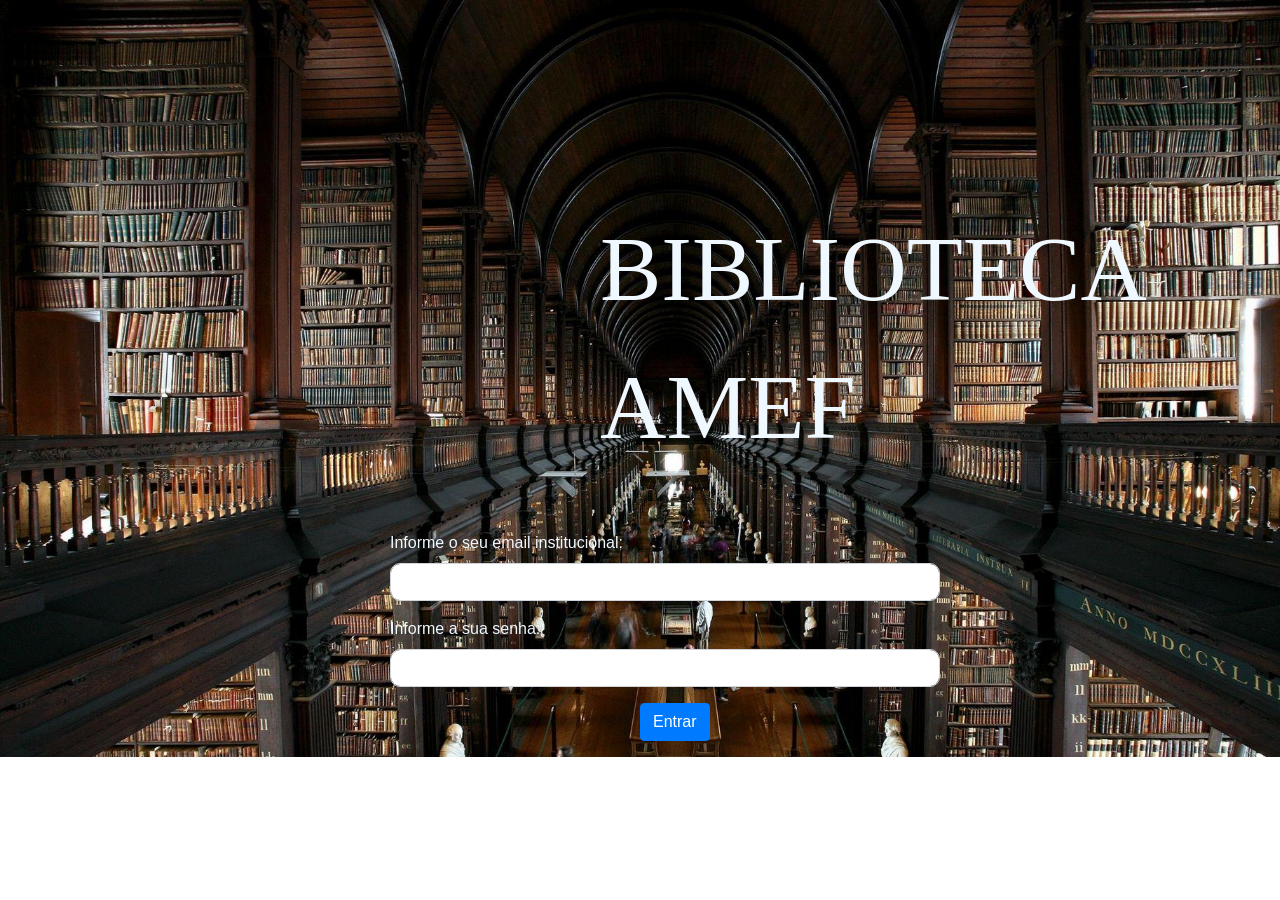
<file: index.html>
<!doctype html>
<html lang="en">
  <head>

    <meta charset="utf-8">
    <meta name="viewport" content="width=device-width, initial-scale=1, shrink-to-fit=no">

    <link rel="stylesheet" href="./resources/css/style.css">

    <title>Biblioteca AMEF</title>
  </head>
  <body>

<div class="biblioteca">
    BIBLIOTECA AMEF
</div>

      <div class="container">
            <form>
                <div class="form-group">
                  <label for="exampleInputEmail1">Informe o seu email institucional:</label>
                  <input type="email" class="form-control" id="exampleInputEmail1" aria-describedby="emailHelp">
                  <small id="emailHelp" class="form-text text-muted"> </small>
                </div>
                <div class="form-group">
                  <label for="exampleInputPassword1">Informe a sua senha:</label>
                  <input type="password" class="form-control" id="exampleInputPassword1">
                </div>
                <div class="form-group form-check">
                <button type="submit" class="btn btn-primary">Entrar</button>
              </form>
            </div>
      </div>

  </body>
</html>
</file>
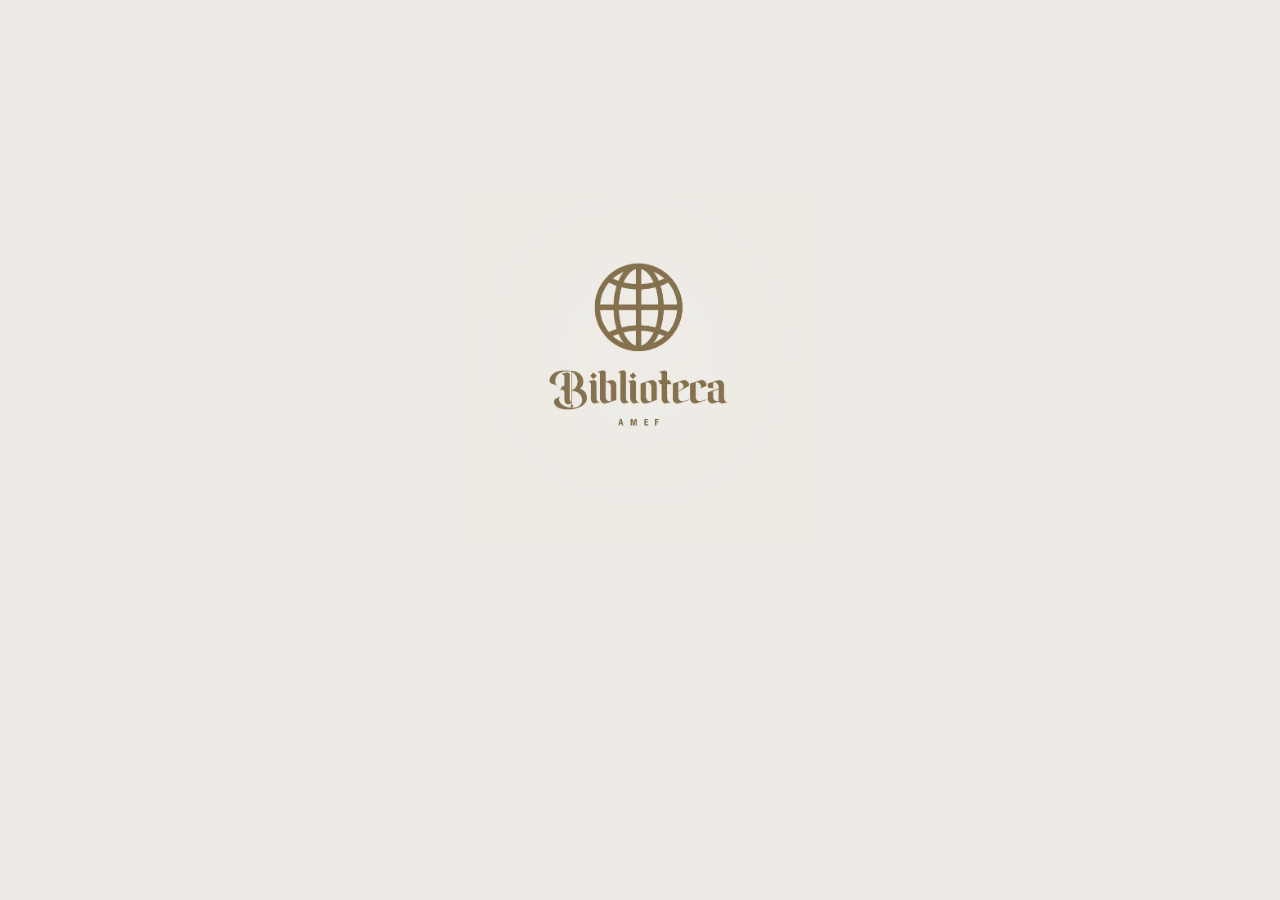
<file: tcc/index.html>
<!DOCTYPE html>
<html lang="en">
<head>
         <meta charset="UTF-8">
         <meta name="viewport" content="width=device-width, initial-scale=1.0">
          <link rel="stylesheet" href="https://cdn.jsdelivr.net/npm/bootstrap@4.6.2/dist/css/bootstrap.min.css" integrity="sha384-xOolHFLEh07PJGoPkLv1IbcEPTNtaed2xpHsD9ESMhqIYd0nLMwNLD69Npy4HI+N" crossorigin="anonymous">
         <title>Biblioteca AMEF</title>

    <style>
        body {
            font-family: 'Arial', sans-serif;
            margin: 0;
            padding: 0;
            box-sizing: border-box;
            background-color: #eeebe6;
        }
        #logo {
        display: flex;
         margin: 190px;
        justify-content: center;
        }

        #animaa a {
            display: inline-block;
            transition: transform 0.3s ease-in-out;
        }

        #animaa a:hover {
            transform: scale(1.2);
        }

    </style>

<div id="animaa">
<div id="logo">
 <a href="inicio.html"><img src="./resources/images/IMG-20231205-WA0046~2.jpg" width="350px"></a> </div></div>  

</body>
</html>
</file>
<file: resources/css/style.css>
@import url("https://cdn.jsdelivr.net/npm/bootstrap@4.6.2/dist/css/bootstrap.min.css");

body {
    background-image: url("../images/253342.jpg");
    background-repeat: no-repeat;
    background-size: cover;
}

.container {
    margin-top: 55px;
    padding-left: 320px;
}
.form-group {
    color: aliceblue;
}

.form-control {
    width: 550px;
    border-radius: 10px;
}

.form-check {
    padding-left: 250px;
}

.biblioteca {
    color: aliceblue;
    font-family: 'Times New Roman', Times, serif;
    margin-left: 600px;
    font-size: 92px;
    margin-top: 200px;
}
</file>
